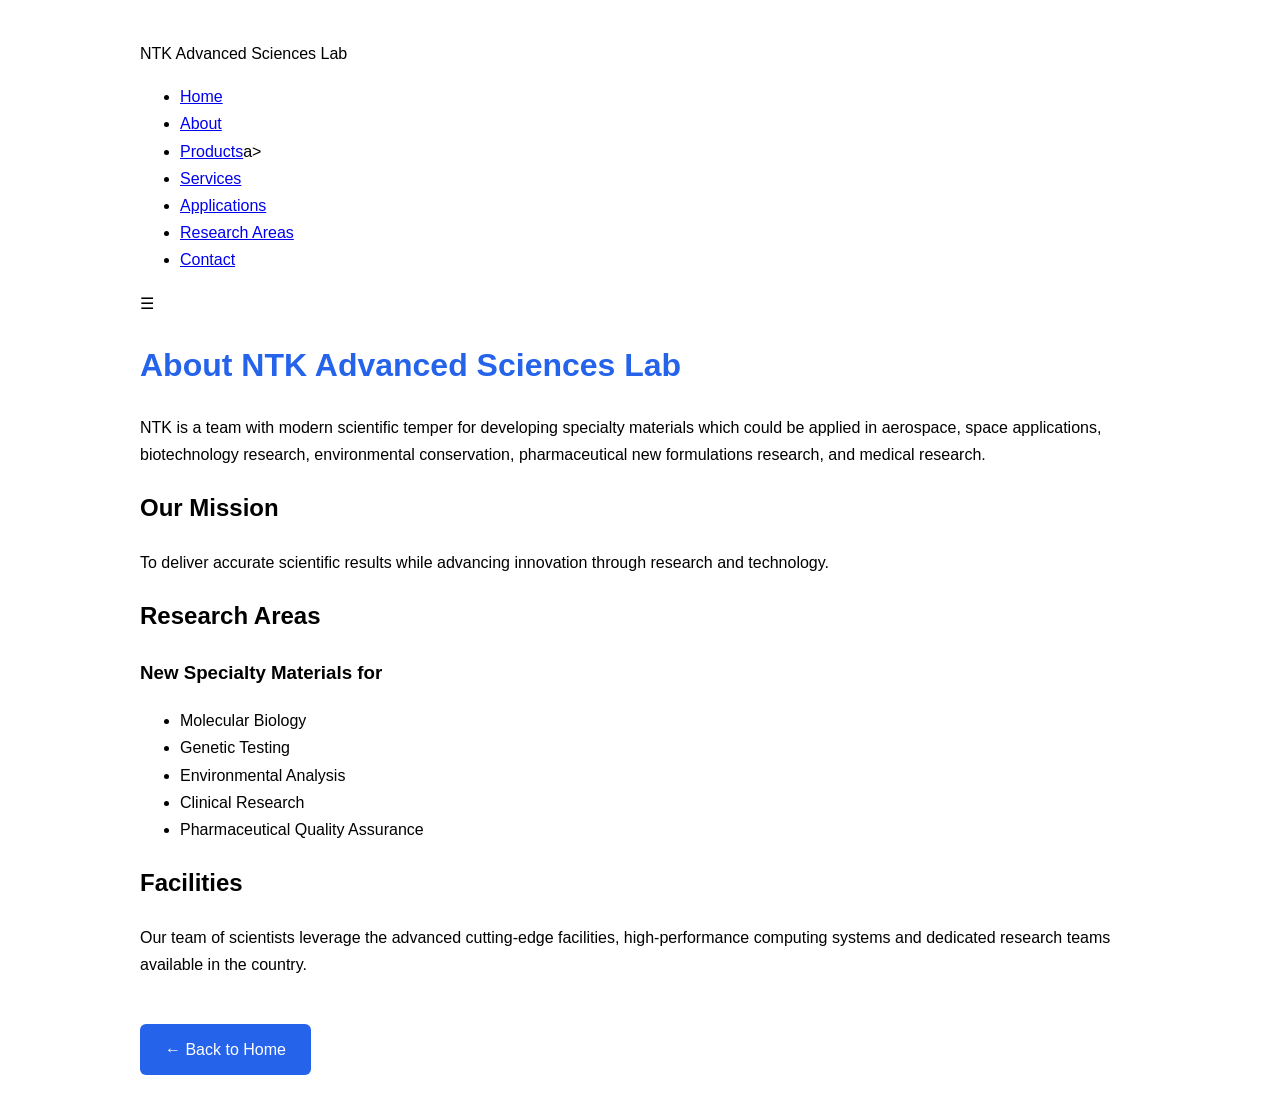
<file: about.html>
<!DOCTYPE html>
<html lang="en">
<head>
<meta charset="UTF-8">
<meta name="viewport" content="width=device-width, initial-scale=1.0">
<title>About NTK Advanced Sciences Lab</title>

<style>
body{
    font-family:Arial,sans-serif;
    max-width:1000px;
    margin:auto;
    padding:40px;
    line-height:1.7;
}

h1{
    color:#2563eb;
}

.back-btn{
    display:inline-block;
    margin-top:30px;
    padding:12px 25px;
    background:#2563eb;
    color:white;
    text-decoration:none;
    border-radius:6px;
}
</style>
</head>
<body>
<!-- HEADER -->
<header class="header">
    <nav class="navbar">
        <div class="logo"><span>NTK </span>Advanced Sciences Lab</div>

        <ul class="nav-links" id="navLinks">
            <li><a href="#">Home</a></li>
			<!-- 
            <li><a href="#about">About</a></li>
			-->
			<li><a href="about.html">About</a></li>
            <li><a href="#products">Products</a>a></li>
            <li><a href="#services">Services</a></li>
	        <li><a href=“#applications”>Applications</a></li>
           <li><a href=“#research”>Research Areas</a></li>
            <li><a href="#contact">Contact</a></li>
        </ul>
        <div class="menu-btn" onclick="toggleMenu()">
            ☰
        </div>
    </nav>
</header>
<h1>About NTK Advanced Sciences Lab</h1>

<p>
NTK is a team with modern scientific temper for developing specialty materials which could be applied in
aerospace, space applications, biotechnology research, environmental conservation, pharmaceutical
new formulations research, and medical research.
</p>

<h2>Our Mission</h2>

<p>
To deliver accurate scientific results while advancing innovation
through research and technology.
</p>

<h2>Research Areas</h2>
    <h3>New Specialty Materials for </h3>

<ul>
<li>Molecular Biology</li>
<li>Genetic Testing</li>
<li>Environmental Analysis</li>
<li>Clinical Research</li>
<li>Pharmaceutical Quality Assurance</li>
</ul>

<h2>Facilities</h2>

<p>
Our team of scientists leverage the advanced cutting-edge facilities,
high-performance computing systems and dedicated research teams available in the country.
</p>

<a href="index.html" class="back-btn">
← Back to Home
</a>

</body>
</html>
</file>
